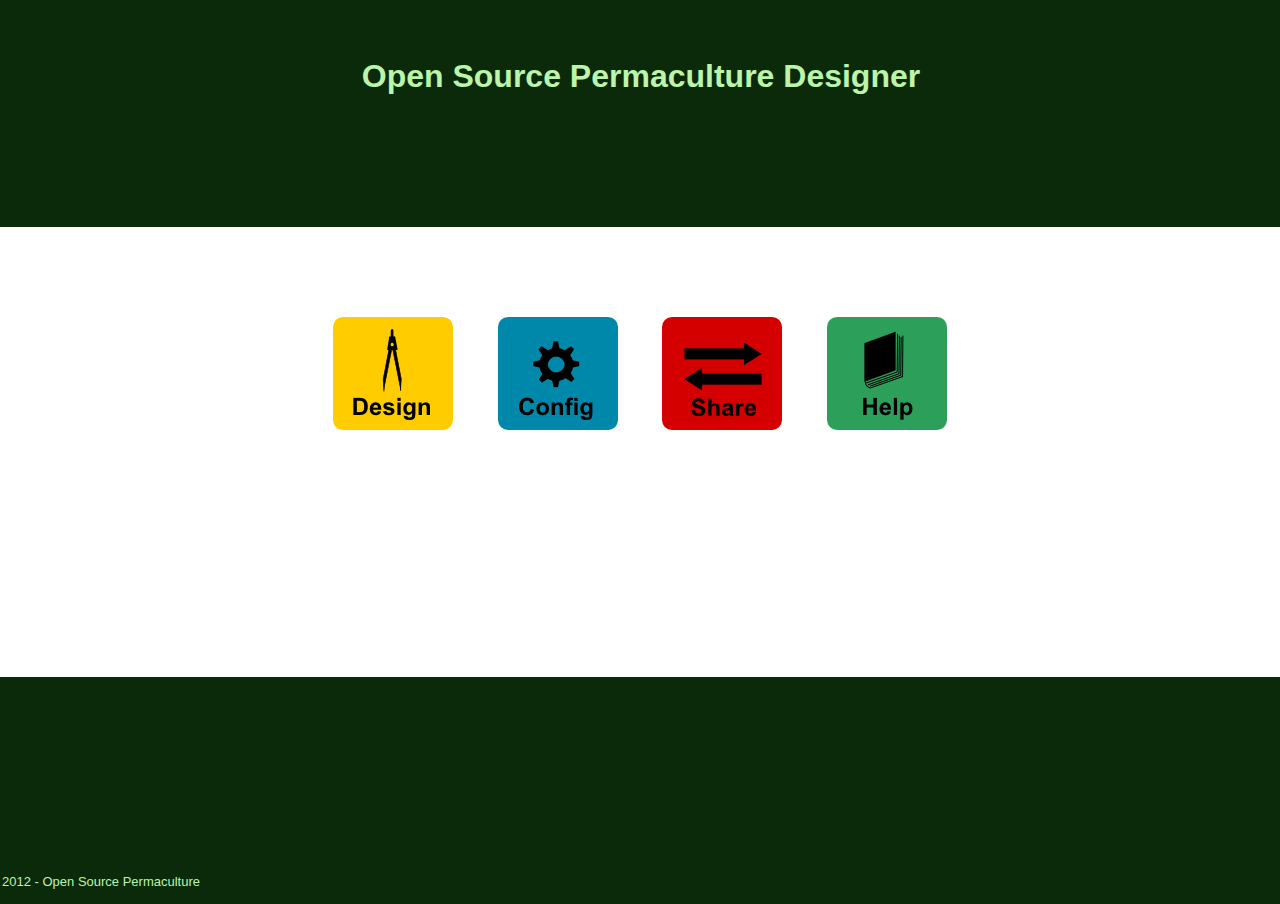
<file: index.html>
<!DOCTYPE html>
<html>
	<head>
	    <meta name="description" content="This is the main landing page of this web application" />
		<meta name="author" content="Averos" />
		
		<title>Open Source Permaculture Designer</title>
		
		<link href="resources/css/index.css" rel="stylesheet" type="text/css" />
		
		<!--script type="text/javascript" src="resources/js/jquery-1.8.0.min.js"></script>
		<script type="text/javascript" src="js/validation.js"></script-->

	</head>

	<body id="pagelayout" >
		
		<div id="pageheader">
			<br /><br />
			<h1>Open Source Permaculture Designer</h1>
		</div>
        <div id="mainpagecontent">
        	<br /><br /><br /><br /> <br />
        <a href="designer.html" class="indexbutton"><img src="resources/css/images/DesignBtn.png" /></a> 
        <a href="config.html" class="indexbutton"><img src="resources/css/images/ConfigBtn.png" /></a>
        <a href="#" class="indexbutton"><img src="resources/css/images/ShareBtn.png" /></a>
        <a href="#" class="indexbutton"><img src="resources/css/images/HelpBtn.png" /></a>
        </div>
		
        <div id="fatfooter"> 
		<div class="footer">
			2012 - Open Source Permaculture
		</div>
        </div>
	</body>
</html>
</file>
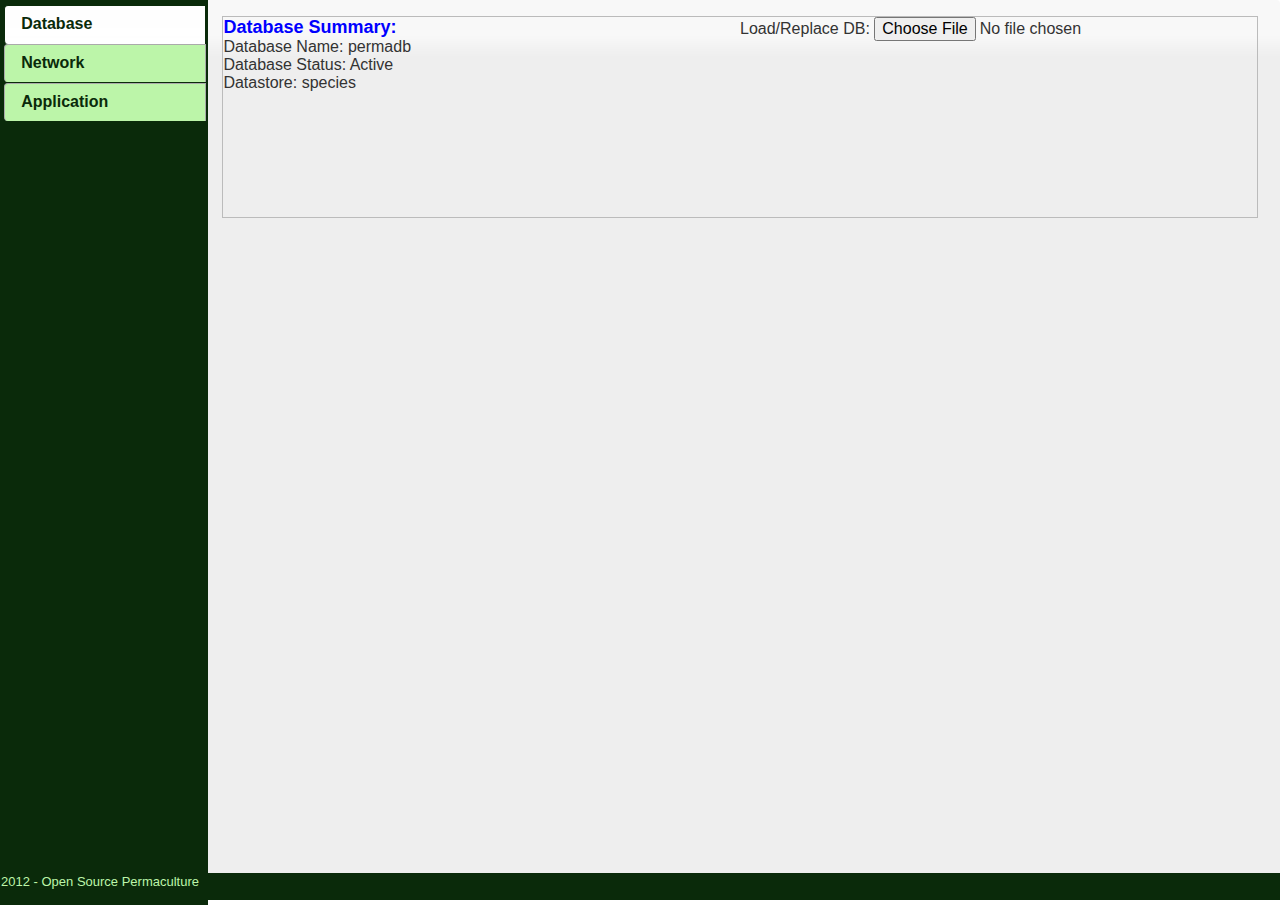
<file: config.html>
<!DOCTYPE html>
<html lang="en">
	<head>
		
		<meta http-equiv="Content-Type" content="text/html; charset=UTF-8">
		
		<title>config</title>
		
		<link type="text/css" rel="stylesheet" href="resources/css/jquery-ui-1.8.23.custom.css">
		<link href="resources/css/config.css" rel="stylesheet" type="text/css" />
		
		
	<script type="text/javascript" src="resources/js/jquery-1.8.0.min.js"></script>
	<script type="text/javascript" src="resources/js/jquery-ui-1.8.23.custom.min.js"></script>
	<script type="text/javascript" src="resources/js/config.js"></script>
		

	</head>

	<body>
	<div id="configtab" class="ui-tabs-vertical ui-helper-clearfix">
	    <ul>
        <li><a href="#databaseconfig">Database</a></li>
        <li><a href="#networkconfig">Network</a></li>
        <li><a href="#applicationconfig">Application</a></li>
        </ul>
        
        <div id="databaseconfig">
        	<div id="dbpanel" style="height: 200px;border: solid thin ;border-color:#BBBBBB;">
        	<div id="dbinfo" style="width:50%;float:left;">
        	<label style="color: blue; font-size: large; font-weight: bold">Database Summary:</label> <br>
        	<label >Database Name: permadb</label> <br>
        	<label >Database Status: Active</label> <br>
        	<label >Datastore: species</label> 
            </div>
            <div id="dbactions" >
           <label >Load/Replace DB:</label> 
           <input id="dbfileinput" type="file"/>
            </div>
            
            </div>
        </div>
        
         <div id="networkconfig">kutta
        </div>
         <div id="applicationconfig"> dalla	
        </div>
        
	</div>
	
	
	
	
	
	<div class="footer">
	2012 - Open Source Permaculture
	</div>
	</body>
</html>
</file>
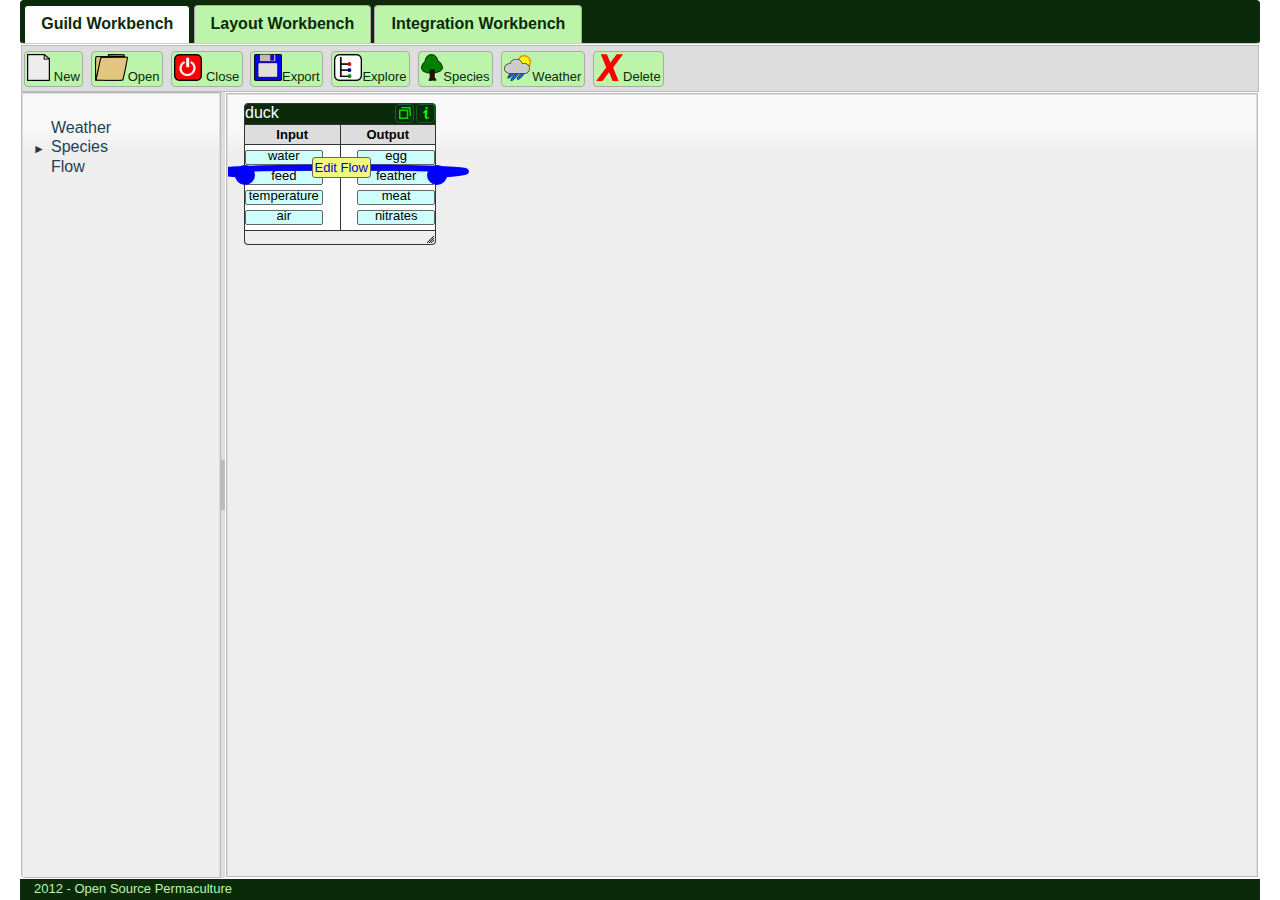
<file: designer.html>
<!DOCTYPE html>

<html >
	
	<head>
		<meta http-equiv="Content-Type" content="text/html; charset=UTF-8">
	

	<title>Designer</title>

	
	<link type="text/css" rel="stylesheet" href="resources/css/layout-default-latest.css">
    <link type="text/css" rel="stylesheet" href="resources/css/jquery-ui-1.8.23.custom.css">
    <link type="text/css" rel="stylesheet" href="resources/css/jqtree.css">
	<link type="text/css" rel="stylesheet" href="resources/css/designer.css">
	


	<script type="text/javascript" src="resources/js/jquery-1.8.0.min.js"></script>
	<script type="text/javascript" src="resources/js/jquery-ui-1.8.23.custom.min.js"></script>
	<script type="text/javascript" src="resources/js/jquery.layout-latest.js"></script>
	<script type="text/javascript" src="resources/js/jquery.layout.resizeTabLayout.min-1.2.js"></script>
	<script type="text/javascript" src="resources/js/jquery.jsPlumb-1.3.15-all.js"></script>
	<script type="text/javascript" src="resources/js/tree.jquery.js"></script>
	<script type="text/javascript" src="resources/js/designer.js"></script>

</head><link rel="stylesheet" type="text/css" href="data:text/css,">
<body class="ui-layout-container" style="position: relative; height: 100%; overflow: hidden; margin: 0px; padding: 0px; border: none; ">

<div id="tabs" class="container ui-tabs ui-widget ui-widget-content ui-corner-all">

	<ul id="tabButtons" class="container ui-tabs-nav ui-helper-reset ui-helper-clearfix ui-widget-header ui-corner-all ui-layout-pane ui-layout-pane-north" style="position: absolute; margin: 0px; top: 0px; bottom: auto; left: 20px; right: 20px; width: auto; z-index: 0; height: 43px; display: block; visibility: visible; ">

		<li class="ui-state-default ui-corner-top ui-tabs-selected ui-state-active"><a href="#GuildWorkbench">Guild Workbench</a></li>
		<li class="ui-state-default ui-corner-top"><a href="#LayoutWorkbench">Layout Workbench</a></li>
		<li class="ui-state-default ui-corner-top"><a href="#IntegrationWorkbench">Integration Workbench</a></li>
	</ul>

	<!-- wrap tab-panels in ui-layout-content div -->
	<div id="tabPanels" class="container ui-layout-pane ui-layout-pane-center ui-layout-pane-hover ui-layout-pane-center-hover ui-layout-pane-open-hover ui-layout-pane-center-open-hover" style="position: absolute; margin: 0px; left: 20px; right: 20px; top: 49px; bottom: 42px; height: 548px; width: 1286px; z-index: 0; display: block; visibility: visible; ">

		<!-- TAB #1 -->
		<div id="GuildWorkbench" class="tabPanel ui-widget-content ui-tabs-panel ui-corner-bottom ui-layout-container" style="overflow: hidden; position: relative; ">

			<div class="middle-north container hidden ui-widget ui-layout-pane ui-layout-pane-north "  style="position: absolute; margin: 0px; top: 0px; bottom: auto; left: 10px; right: 10px; width: auto; z-index: 0; height: 75px; display: block; visibility: visible; ">
				<div id="GuildToolbar" class="toolbar"> 
				<button id="NewGuildBtn" class="toolbarbutton" type="submit"><img src="resources/css/images/new.png" /> New</button>
				<button id="OpenGuildBtn" class="toolbarbutton" type="submit"> <img src="resources/css/images/open.png" />Open</button>
				<button id="CloseGuildBtn" class="toolbarbutton" type="submit"> <img src="resources/css/images/close.png" /> Close</button>
                <button id="SaveGuildBtn" class="toolbarbutton" type="submit"> <img src="resources/css/images/save.png" />Export</button> 
				<button id="TreeViewBtn" class="toolbarbutton" type="submit"><img src="resources/css/images/treeview.png" />Explore</button>
				<button id="SpeciesBtn" class="toolbarbutton" type="submit"><img src="resources/css/images/species.png" />Species</button>
				<button id="WeatherBtn" class="toolbarbutton" type="submit"><img src="resources/css/images/weather.png" />Weather</button>
				<button id="DeleteBtn" class="toolbarbutton" type="submit"><img src="resources/css/images/delete.png" />Delete</button>
				</div>
				<!--div class="ui-widget-content" style="position: relative; height: 23px; "><b>#GuildWorkbench.tabPanel</b> is the 'container' for tool bar </div-->
			</div>

			<div id="innerLayout" class="middle-center container hidden ui-layout-pane ui-layout-pane-center ui-layout-container ui-layout-pane-hover ui-layout-pane-center-hover ui-layout-pane-open-hover ui-layout-pane-center-open-hover" style="position: absolute; margin: 0px; left: 214px; right: 214px; top: 78px; bottom: 33px; height: 397px; width: 818px; z-index: 0; display: block; visibility: visible; overflow: hidden; ">

				
				<div class="inner-center container ui-widget ui-layout-pane ui-layout-pane-center ui-layout-pane-hover ui-layout-pane-center-hover ui-layout-pane-open-hover ui-layout-pane-center-open-hover" style="position: absolute; margin: 0px; left: 5px; right: 5px; top: 5px; bottom: 5px; height: 316px; width: 808px; z-index: 0; display: block; visibility: visible; ">
					<!--div class="ui-widget-header">Inner Center</div-->
					<div id="guilddrawpane" class="ui-widget-content" style="position: relative; height: 315px; visibility: visible; "> </div>
				</div>

				</div>

			<div class="middle-west container container  ui-widget ui-layout-pane ui-layout-pane-west" style="position: absolute; margin: 0px; left: 10px; right: auto; top: 78px; bottom: 33px; height: 316px; z-index: 0; width: 198px; display: block; visibility: visible; ">
				<!--div class="ui-widget-header">Outer West</div--> 
				<div id="guildtree"  class="ui-widget-content" style="list-style: none outside; position: relative; height: 315px; visibility: visible; "> </div>
			</div>
         </div>
		 
		 
		 <!-- TAB #1 / #tabLayout -->

	
		<!-- TAB #2 -->
		<div id="LayoutWorkbench" class=" tabPanel ui-widget-content ui-tabs-panel ui-corner-bottom ui-layout-container" style="overflow: hidden; position: relative; ">
			<div class="middle-north container hidden ui-widget ui-layout-pane ui-layout-pane-north " style="position: absolute; margin: 0px; top: 0px; bottom: auto; left: 10px; right: 10px; width: auto; z-index: 0; height: 75px; display: block; visibility: visible; ">
				<div class="toolbar"> </div>
			</div>
				<div id="LWinnerLayout" class="middle-center container hidden ui-layout-pane ui-layout-pane-center ui-layout-container ui-layout-pane-hover ui-layout-pane-center-hover ui-layout-pane-open-hover ui-layout-pane-center-open-hover" style="position: absolute; margin: 0px; left: 214px; right: 214px; top: 78px; bottom: 33px; height: 397px; width: 818px; z-index: 0; display: block; visibility: visible; overflow: hidden; ">

				
				<div class="inner-center container ui-widget ui-layout-pane ui-layout-pane-center ui-layout-pane-hover ui-layout-pane-center-hover ui-layout-pane-open-hover ui-layout-pane-center-open-hover" style="position: absolute; margin: 0px; left: 14px; right: 14px; top: 89px; bottom: 10px; height: 316px; width: 808px; z-index: 0; display: block; visibility: visible; ">
					<!--div class="ui-widget-header">Inner Center</div-->
					<div class="ui-widget-content" style="position: relative; height: 264px; visibility: visible; "> </div>
				</div>

				</div>

			<div class="middle-west container container hidden ui-widget ui-layout-pane ui-layout-pane-west" style="position: absolute; margin: 0px; left: 10px; right: auto; top: 78px; bottom: 33px; height: 435px; z-index: 0; width: 198px; display: block; visibility: visible; ">
				<!--div class="ui-widget-header">Outer West</div-->
				<div class="ui-widget-content" style="position: relative; height: 383px; visibility: visible; "> </div>
			</div>
		</div>

		<!-- TAB #3 -->
		<div id="IntegrationWorkbench" class="tabPanel ui-tabs-hide ui-tabs-panel ui-widget-content ui-corner-bottom">
			<p><b>#tab3.tabPanel</b></p>
			<div class="ui-widget-content">
				<p>div.ui-widget-content</p>
				<p>Lorem ipsum dolor sit amet, consectetuer adipiscing elit, sed diam nonummy nibh euismod tincidunt ut laoreet dolore magna aliquam erat volutpat.
				Lorem ipsum dolor sit amet, consectetuer adipiscing elit, sed diam nonummy nibh euismod tincidunt ut laoreet dolore magna aliquam erat volutpat.
				</p>
			</div>
		</div>

	</div><!-- END tabPanels -->

</div><!-- /#tabs -->

<div id="pageFooter" class="hidden ui-widget-header ui-layout-pane " style="position: absolute; margin: 0px; top: auto; bottom: 0px; left: 20px; right: 20px; width: auto; z-index: 0; height: 20px; font-weight:normal; font-size: small  ;display: block; visibility: visible; ">
	2012 - Open Source Permaculture
</div>



<!-- Hidden div for Search Form-->
<div id="SearchDialog" style="overflow: hidden" title="Search and add species to guild">

<form id="SearchForm"> 
<label for="speciesnameinput">Species Name:</label> <input id="speciesnameinput" type="text" name="speciesnameinput" >
</form>
<div id="SearchResult"> </div>

</div>

</body>

</html>
</file>
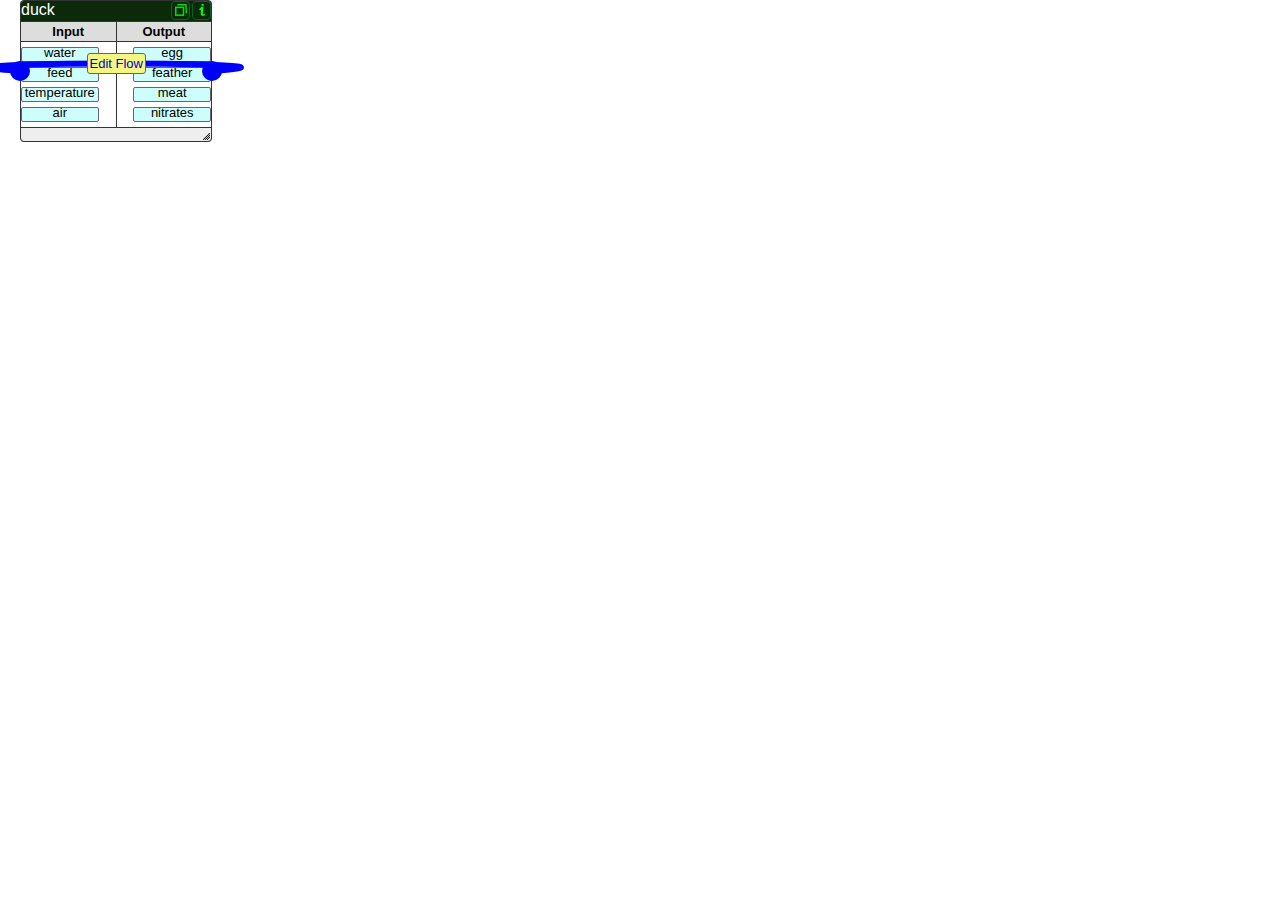
<file: Test.html>
<!DOCTYPE html>
<!-- saved from url=(0057)http://layout.jquery-dev.net/demos/layout_inside_tab.html -->
<html >
	
	<head>
		<meta http-equiv="Content-Type" content="text/html; charset=UTF-8">
	

	<title>Designer</title>

	
	<link type="text/css" rel="stylesheet" href="resources/css/layout-default-latest.css">
    <link type="text/css" rel="stylesheet" href="resources/css/jquery-ui-1.8.23.custom.css">
    <link type="teext/css" rel="stylesheet" href="resources/css/jqtree.css">
	<link type="text/css" rel="stylesheet" href="resources/css/designer.css">
	


	<script type="text/javascript" src="resources/js/jquery-1.8.0.min.js"></script>
	<script type="text/javascript" src="resources/js/jquery-ui-1.8.23.custom.min.js"></script>
	<script type="text/javascript" src="resources/js/jquery.layout-latest.js"></script>
	<script type="text/javascript" src="resources/js/jquery.layout.resizeTabLayout.min-1.2.js"></script>
	<script type="text/javascript" src="resources/js/jquery.jsPlumb-1.3.15-all.js"></script>
	<script type="text/javascript" src="resources/js/tree.jquery.js"></script>
	<script type="text/javascript" src="resources/js/designer.js"></script>


</head><link rel="stylesheet" type="text/css" href="data:text/css,">
<body  style="position: relative; height: 100%; overflow: hidden; margin: 0px; padding: 0px; border: none; ">

					<div id="guilddrawpane" > </div>
					<div id="guildtree"> </div>
					
				


</body>

</html>
</file>
<file: resources/css/index.css>
/**
 * @author Averos
 */

/*This block centers the entire page and sets a static width*/
#pagelayout {
	width: 100%;
	height: 100%;
	overflow:hidden;
	font-family: Arial, Helvetica, sans-serif;
	position:absolute;
	margin: 0;
}

/*This block is for the main heading on the page*/

#pageheader {

	background-color: #0A2A0A;
	border: 1px solid #0A2A0A;
	text-align: center;
	height:25%;
	width:100%;
	color: #BCF5A9;
}



#mainpagecontent{
	display:block;
	height:50%;
	width:100%;
	text-align:center;

}

.indexbutton{
	margin: 20px;
}

.indexbutton img:hover{
    opacity: 0.7;
}


#fatfooter{
	
    display:block;
	background-color: #0A2A0A;
	border: 1px solid #0A2A0A;
	height:25%;
	width:100%;
	
}


/*This block is for the bar at the bottom of the page*/
.footer {
	clear: both;
	position:absolute;
	bottom:0;
	width: inherit;
	height: 25px;
	background-color: #0A2A0A;
	border: 1px solid #0A2A0A;
	color: #BCF5A9;
	font-size: small;
	font-family: Arial, Helvetica, sans-serif;
}
</file>
<file: resources/css/config.css>
body {
	width: 100%;
	height: 100%;
	overflow:hidden;
	font-family: Arial, Helvetica, sans-serif;
	position:absolute;
	margin: 0;
	
}

.footer {
	clear: both;
	position:absolute;
	bottom:0;
	width: inherit;
	height: 25px;
	background-color: #0A2A0A;
	border: 1px solid #0A2A0A;
	color: #BCF5A9;
	font-size: small;
	font-family: Arial, Helvetica, sans-serif;
}
  
    .ui-tabs-vertical { width: 100%; height: 100%; padding:0; margin:0;border: none;}
    .ui-tabs-nav { float: left; width: 200px; height:100%;border-radius: 0;  padding-right: 0px;}
     .ui-tabs-vertical li{ width: 100%; border-bottom-width: 0 ; border-right-width: 0 ;clear:left;}
    .ui-tabs-vertical li a{width:80%; outline:none;}
    .ui-tabs-vertical .ui-tabs-nav li a{ display:block; }
     .ui-tabs-vertical .ui-tabs-panel { margin-left:200px; }
</file>
<file: resources/css/jqtree.css>
ul.jqtree-tree {
    margin-left: 12px;
}

ul.jqtree-tree,ul.jqtree-tree ul {
    list-style: none outside;
    margin-bottom: 0;
    padding: 0;
}

ul.jqtree-tree ul {
    display: block;
    margin-left: 12px;
    margin-right: 0;
}

ul.jqtree-tree li.jqtree-closed > ul {
    display: none;
}

ul.jqtree-tree li {
    clear: both;
}

ul.jqtree-tree .jqtree-toggler {
    display: block;
    position: absolute;
    left: -1.5em;
    top: 30%;
    *top: 0;  /* fix for ie7 */
    font-size: 12px;
    line-height: 12px;
    font-family: arial;  /* fix for ie9 */
    border-bottom: none;
    color: #333;
}

ul.jqtree-tree .jqtree-toggler:hover {
    color: #000;
}

ul.jqtree-tree div {
    cursor: pointer;
}

ul.jqtree-tree .jqtree-title {
    color: #1C4257;
    vertical-align: middle;
}

ul.jqtree-tree li.jqtree-folder {
    margin-bottom: 4px;
}

ul.jqtree-tree li.jqtree-folder.jqtree-closed {
    margin-bottom: 1px;
}

ul.jqtree-tree li.jqtree-folder .jqtree-title {
    margin-left: 0;
}

ul.jqtree-tree .jqtree-toggler.jqtree-closed {
    background-position: 0 0;
}

span.jqtree-dragging {
    color: #fff;
    background: #000;
    opacity: 0.6;
    cursor: pointer;
    padding: 2px 8px;
}

ul.jqtree-tree li.jqtree-ghost {
    position: relative;
    z-index: 10;
    margin-right: 10px;
}

ul.jqtree-tree li.jqtree-ghost span {
    display: block;
}

ul.jqtree-tree li.jqtree-ghost span.jqtree-circle {
    background-image: url(resources/css/images/jqtree-circle.png);
    background-repeat: no-repeat;
    height: 8px;
    width: 8px;
    position: absolute;
    top: -4px;
    left: 2px;
}

ul.jqtree-tree li.jqtree-ghost span.jqtree-line {
    background-color: #0000ff;
    height: 2px;
    padding: 0;
    position: absolute;
    top: -1px;
    left: 10px;
    width: 100%;
}

ul.jqtree-tree li.jqtree-ghost.jqtree-inside {
    margin-left: 48px;
}

ul.jqtree-tree span.jqtree-border {
    position: absolute;
    display: block;
    left: -2px;
    top: 0;
    border: solid 2px #0000ff;
    -webkit-border-radius: 6px;
    -moz-border-radius: 6px;
    border-radius: 6px;
    margin: 0;
}

ul.jqtree-tree div {
    width: 100%; /* todo: why is this in here? */
    *width: auto; /* ie7 fix; issue 41 */
    position: relative;
}

ul.jqtree-tree li.jqtree-selected > div,
ul.jqtree-tree li.jqtree-selected > div:hover {
    background-color: #97BDD6;
    background: -webkit-gradient(linear, left top, left bottom, from(#BEE0F5), to(#89AFCA));
    background: -moz-linear-gradient(top, #BEE0F5, #89AFCA);
    background: -ms-linear-gradient(top, #BEE0F5, #89AFCA);
    background: -o-linear-gradient(top, #BEE0F5, #89AFCA);
    text-shadow: 0 1px 0 rgba(255, 255, 255, 0.7);
}

ul.jqtree-tree .jqtree-moving > div .jqtree-title {
    outline: dashed 1px #0000ff;
}
</file>
<file: resources/css/designer.css>
/* add padding and min/max sizes to BODY */
	html {
		/* allow scrolling if layout hits min-width/height */
		overflow:		auto !important; /* override Layout default of 'hidden' to allow scrollbars */
	}
	body {
		padding:		0 20px !important; /* override Layout default of '0' */
		/* set min dimensions for layout - window will scroll if smaller than this */
		min-width:		950px;
		min-height:		600px;
		/* max-width works for left-aligned layout - need a container-div to 'center' the layout */
		/*max-width:		1000px;*/
	}
	p {
		margin:	0 0 1ex;
	}
	/* 
	*	HELPER CLASSES
	*/
	.container {
		/* used for elements that should not have padding or scrollbars */
		padding:	0;
		overflow:	hidden;
	}
	.hidden {
		/* used to HIDE layout-panes until Layout initializes */
		display:	none;
	}

	/*
	 *	TAB CLASSES - STRUCTURAL, REQUIRED
	 */
	DIV#tabs { /* page-wrapper - used ONLY to 'wrap' tabButtons and tabPanels */
		position:	static	!important; /* overide UI Theme - prevent from becoming a positional wrapper */
		}
		UL#tabButtons ,
		DIV#tabPanels {
			margin:		0 !important; /* layout-panes should never have margins */
		}
		DIV#tabPanels {}
		
			
		  DIV#GuildWorkbench.tabPanel,DIV#LayoutWorkbench.tabPanel { /* container for tabLayout */
				height:		100%; /* need to 'fill' the tabPanels - layout container must have 'height' */
				/* padding:	0;    DO NOT set top- or bottom-padding because height=100% */
			}
         
			
	/*
	 *	DEBUG - add colored padding & borders to show what is possible
	 */

	#tabs {}
		#tabButtons {border-bottom-color: #CCCCCC;}
		#tabPanels {	/* Tab-Panels Container (pageLayout center-pane) */
			border:		1px solid #FFFFFF;/* DEBUG - Dark Blue */
			background:	#FFFFFF;			/* DEBUG - Lite Blue */
			padding:	0px;			/* DEBUG - allows bgColor to show */
			}
			#tabPanels .tabPanel { /* #tab0 & #GuildWorkbench */
				background: #FFFFFF;		/* DEBUG - Grey */
				min-height:	100px;		/* DEBUG */
				padding:	0px;		/* DEBUG - No vertical-padding because #GuildWorkbench.height=100% */
				}
				#innerLayout,#LWinnerLayout {	/* innerLayout Container (tabLayout center-pane) */
					border:		1px solid #FFFFFF;/* DEBUG - Dark Green*/
					background: #FFFFFF;			/* DEBUG - Lite Green  */
					padding:	0;			/* DEBUG - allows bgColor to show */
					}
				

	/*
	 *	add some padding and set overflow
	 */
	.ui-widget-header {
		padding:	1px 1em 3px;
		overflow:	hidden;
		color:#BCF5A9;
	}
	.ui-widget-content {
		padding:	1ex 1em;
		overflow:	auto;
	}
    
.toolbar{
	
	width: 100%;
	height: 45px;
	background:#DDDDDD;
}


/*Search Dialog*/
.SearchDialog{
	overflow: hidden;
 }

#SearchForm{
height:45%;
}
#SearchResult{
height:55%;	
}

#SearchResult,#SearchForm{
width:100%;
border-color:#CCCCCC;
border-style:solid;
border-width: thin;
border-radius:3px;
margin:1px;
overflow: auto;

}

.DialogBtn{
	height:35px;
	width: 75px;	
}

.MatchedResult{
 
 border-bottom-style:solid;
 border-width:thin;
 border-color:#AAAAAA;
 height: 45px;
 padding: 5px;
 background:#FFFFFF; 	
	
}



/* Shape and Connector*/

.speciesshape{
	
	width: 190px;
	height: 140px;
	min-width:190px;
	min-height:140px; 
	border-style: solid;
	border-width:thin;
	border-color: #333333;
    background: #EEEEEE;
    border-radius: 4px;
    overflow: hidden;
    position: absolute;
/*    z-index: 1; */
    
}


.shapeinnerscroll{

		
	border-style: hidden;
	height:85px;
	width:94.5px;
	min-width:94.5px;
	min-height:85px;
	overflow-y:auto;
}

.shapeheader{
 height: 20px;
 background: #0A2A0A;
 color:#FFFFFF;	
 
}

.shapecontrolbtn{
height:17px;
width: 17px;
float: right;
font-weight: bold;
border-style:solid;
background: #0A2A0A;
border-width: 1px;
border-color: #0B6121;
border-radius: 4px;
margin-left: 2px;
overflow: hidden;
text-align: center;
}

.shapecontrolbtn:hover{
border-color:#009900;
}

.shapecontenttable {

	
	width: 100%;
    height: 105px;
	border-collapse: collapse;
    border-style: solid;
	border-width:thin;
	border-color: #333333;
	border-right-style: hidden;
	border-left-style: hidden;
}


.gridheader{
	height : 20px;
	background: #DDDDDD;
	color:#000000;
	font-size:small;
	border-width:thin;
	border-color: #333333;
}

.gridcontent{
	
	background: #FFFFFF;
	
}


.inputelement, .outputelement{
	height:13px;
	width:80%;
	border-style:solid;
	border-width:thin;
	border-radius:2px;
	border-color:#666666;
	color:#000000;
	background: #CEFEFB;
	font-size:small;
	margin-top:5px;
	overflow:hidden;
    line-height: 80%;
    text-align:center;
	
}

.inputelement:hover, .outputelement:hover{
	background:#17CFE8;
	
}

.inputelement{
	float:left;
}
.outputelement{
	float:right;
}



.connectorlabel{

border-style:solid;
border-width:thin;
border-radius:3px;
border-color:#666666;
background:#F3F781;
color:#0000CC;
font-size:small;
padding: 2px;
	
}

.connectorlabel:hover{
	background:#FFFF00;
	border-color:#000000;
}
</file>
<file: resources/css/layout-default-latest.css>
/*
 * Default Layout Theme
 *
 * Created for jquery.layout 
 *
 * Copyright (c) 2010 
 *   Fabrizio Balliano (http://www.fabrizioballiano.net)
 *   Kevin Dalman (http://allpro.net)
 *
 * Dual licensed under the GPL (http://www.gnu.org/licenses/gpl.html)
 * and MIT (http://www.opensource.org/licenses/mit-license.php) licenses.
 *
 * Last Updated: 2010-02-10
 * NOTE: For best code readability, view this with a fixed-space font and tabs equal to 4-chars
 */

/*
 *	DEFAULT FONT
 *	Just to make demo-pages look better - not actually relevant to Layout!
 */
body {
	font-family: Geneva, Arial, Helvetica, sans-serif;
	font-size:   100%;
	*font-size:  80%;
}

/*
 *	PANES & CONTENT-DIVs
 */
.ui-layout-pane { /* all 'panes' */
	background:	#FFF; 
	border:		1px solid #BBB;
	padding:	10px; 
	overflow:	auto;
	/* DO NOT add scrolling (or padding) to 'panes' that have a content-div,
	   otherwise you may get double-scrollbars - on the pane AND on the content-div
	   - use ui-layout-wrapper class if pane has a content-div
	   - use ui-layout-container if pane has an inner-layout
	*/
	}
	/* (scrolling) content-div inside pane allows for fixed header(s) and/or footer(s) */
	.ui-layout-content {
		padding:	10px;
		position:	relative; /* contain floated or positioned elements */
		overflow:	auto; /* add scrolling to content-div */
	}

/*
 *	UTILITY CLASSES
 *	Must come AFTER pane-class above so will override
 *	These classes are NOT auto-generated and are NOT used by Layout
 */
.layout-child-container,
.layout-content-container {
	padding:	0;
	overflow:	hidden;
}
.layout-child-container {
	border:		0; /* remove border because inner-layout-panes probably have borders */
}
.layout-scroll {
	overflow:	auto;
}
.layout-hide {
	display:	none;
}

/*
 *	RESIZER-BARS
 */
.ui-layout-resizer	{ /* all 'resizer-bars' */
	background:		#DDD;
	border:			1px solid #BBB;
	border-width:	0;
	}
	.ui-layout-resizer-drag {		/* REAL resizer while resize in progress */
	}
	.ui-layout-resizer-hover	{	/* affects both open and closed states */
	}
	/* NOTE: It looks best when 'hover' and 'dragging' are set to the same color,
		otherwise color shifts while dragging when bar can't keep up with mouse */
	.ui-layout-resizer-open-hover ,	/* hover-color to 'resize' */
	.ui-layout-resizer-dragging {	/* resizer beging 'dragging' */
		background: #C4E1A4;
	}
	.ui-layout-resizer-dragging {	/* CLONED resizer being dragged */
		border: 	 1px solid #BBB;
	}
	.ui-layout-resizer-north-dragging,
	.ui-layout-resizer-south-dragging {
		border-width:	1px 0;
	}
	.ui-layout-resizer-west-dragging,
	.ui-layout-resizer-east-dragging {
		border-width:	0 1px;
	}
	/* NOTE: Add a 'dragging-limit' color to provide visual feedback when resizer hits min/max size limits */
	.ui-layout-resizer-dragging-limit {	/* CLONED resizer at min or max size-limit */
		background: #E1A4A4; /* red */
	}

	.ui-layout-resizer-closed-hover	{ /* hover-color to 'slide open' */
		background: #EBD5AA;
	}
	.ui-layout-resizer-sliding {	/* resizer when pane is 'slid open' */
		opacity: .10; /* show only a slight shadow */
		filter:  alpha(opacity=10);
		}
		.ui-layout-resizer-sliding-hover {	/* sliding resizer - hover */
			opacity: 1.00; /* on-hover, show the resizer-bar normally */
			filter:  alpha(opacity=100);
		}
		/* sliding resizer - add 'outside-border' to resizer on-hover 
		 * this sample illustrates how to target specific panes and states */
		.ui-layout-resizer-north-sliding-hover	{ border-bottom-width:	1px; }
		.ui-layout-resizer-south-sliding-hover	{ border-top-width:		1px; }
		.ui-layout-resizer-west-sliding-hover	{ border-right-width:	1px; }
		.ui-layout-resizer-east-sliding-hover	{ border-left-width:	1px; }

/*
 *	TOGGLER-BUTTONS
 */
.ui-layout-toggler {
	border: 1px solid #BBB; /* match pane-border */
	background-color: #BBB;
	}
	.ui-layout-resizer-hover .ui-layout-toggler {
		opacity: .60;
		filter:  alpha(opacity=60);
	}
	.ui-layout-toggler-hover , /* need when NOT resizable */
	.ui-layout-resizer-hover .ui-layout-toggler-hover { /* need specificity when IS resizable */
		background-color: #FC6;
		opacity: 1.00;
		filter:  alpha(opacity=100);
	}
	.ui-layout-toggler-north ,
	.ui-layout-toggler-south {
		border-width: 0 1px; /* left/right borders */
	}
	.ui-layout-toggler-west ,
	.ui-layout-toggler-east {
		border-width: 1px 0; /* top/bottom borders */
	}
	/* hide the toggler-button when the pane is 'slid open' */
	.ui-layout-resizer-sliding  .ui-layout-toggler {
		display: none;
	}
	/*
	 *	style the text we put INSIDE the togglers
	 */
	.ui-layout-toggler .content {
		color:			#666;
		font-size:		12px;
		font-weight:	bold;
		width:			100%;
		padding-bottom:	0.35ex; /* to 'vertically center' text inside text-span */
	}

/*
 *	PANE-MASKS
 *	these styles are hard-coded on mask elems, but are also 
 *	included here as !important to ensure will overrides any generic styles
 */
.ui-layout-mask {
	border:		none !important;
	padding:	0 !important;
	margin:		0 !important;
	overflow:	hidden !important;
	position:	absolute !important;
	opacity:	0 !important;
	filter:		Alpha(Opacity="0") !important;
}
.ui-layout-mask-inside-pane { /* masks always inside pane EXCEPT when pane is an iframe */
	top:		0 !important;
	left:		0 !important;
	width:		100% !important;
	height:		100% !important;
}
div.ui-layout-mask {}		/* standard mask for iframes */
iframe.ui-layout-mask {}	/* extra mask for objects/applets */
</file>
